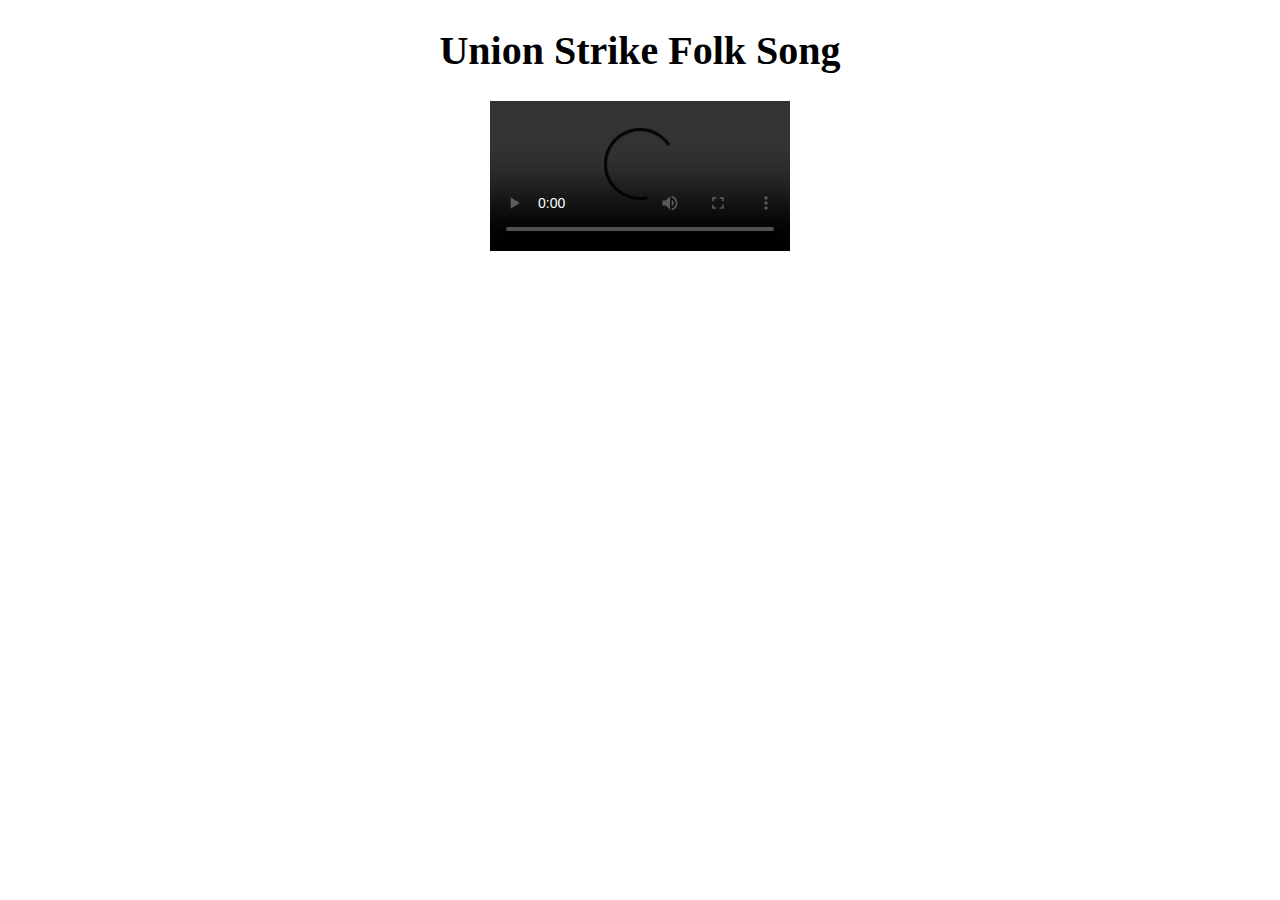
<file: butwehavethepower/index.html>
<!DOCTYPE html>
<html>
<head>
<meta charset="utf-8" />
<title>Union Strike Folk Song</title>
<link rel="stylesheet" href="style.css" type="text/css" />
</head>

<body>

<h1 id="title">Union Strike Folk Song</h1>

<video src="https://www.cs.tufts.edu/comp/120/butwehavethepower.mp4" id="butwehavethepower" controls></video>
<div id="lyrics"></div>

<script>
    // Complete this section and create a CSS file named style.css
    
    
  //subtitle
  var captionData=[
  {"id":1,"text":"&#127925Come gather round, children, It's high time ye learned&#127925","start":"6","end":"10"},
  {"id":2,"text":"&#127925'Bout a hero named Homer, And a devil named Burns.&#127925","start":"10","end":"16"},

  {"id":3,"text":"&#127925We'll march 'till we drop the girls and the fellas.&#127925","start":"16","end":"21"},
  {"id":4,"text":"&#127925We'll fight 'till the death. Or else fold like umbrellas.&#127925","start":"21","end":"27"},
  {"id":5,"text":"[speak]","start":"27","end":"38"},

  {"id":6,"text":"&#127925So we'll march day and night. By the big cooling tower.&#127925","start":"38","end":"43"},
  {"id":7,"text":"&#127925They have the plant. But we have the power&#127925","start":"43","end":"49"},
  {"id":8,"text":"[speak]","start":"49","end":"53"},

  {"id":9,"text":"Lenny:Now do \"Classical Gas!\"","start":"53","end":"54"},

  {"id":10,"text":"[&#127925music]","start":"54","end":"66"},
  {"id":11,"text":"","start":"66","end":"71"},


  {"id":12,"text":"&#127925So we'll march day and night. By the big cooling tower.&#127925","start":"71","end":"77"},
  {"id":13,"text":"&#127925They have the plant. But we have the power.&#127925","start":"77","end":"81"},
  {"id":14,"text":"&#127925So we'll march day and night. By the big cooling tower.&#127925","start":"81","end":"87"},
  {"id":15,"text":"&#127925They have the plant. But we have the power.&#127925","start":"87","end":"91"},

  {"id":16,"text":"[speak]","start":"91","end":"111"},


  ];

  var myvideo=document.getElementById("butwehavethepower");
  var mycaption=document.getElementById("lyrics");

               
              


// Listener
myvideo.ontimeupdate = function() {myFunction()};

function myFunction() {
  // current video time
  var ctime = myvideo.currentTime;
  // display the subtitle according current video time and the subtitle information
  for(var i=0;i<captionData.length;i++){

    if(ctime>captionData[i].start && ctime<captionData[i].end){
      mycaption.innerHTML=captionData[i].text;
      mycaption.style.color = "#000";
    } 
  }
}


</script>
</body>
</html>
</file>
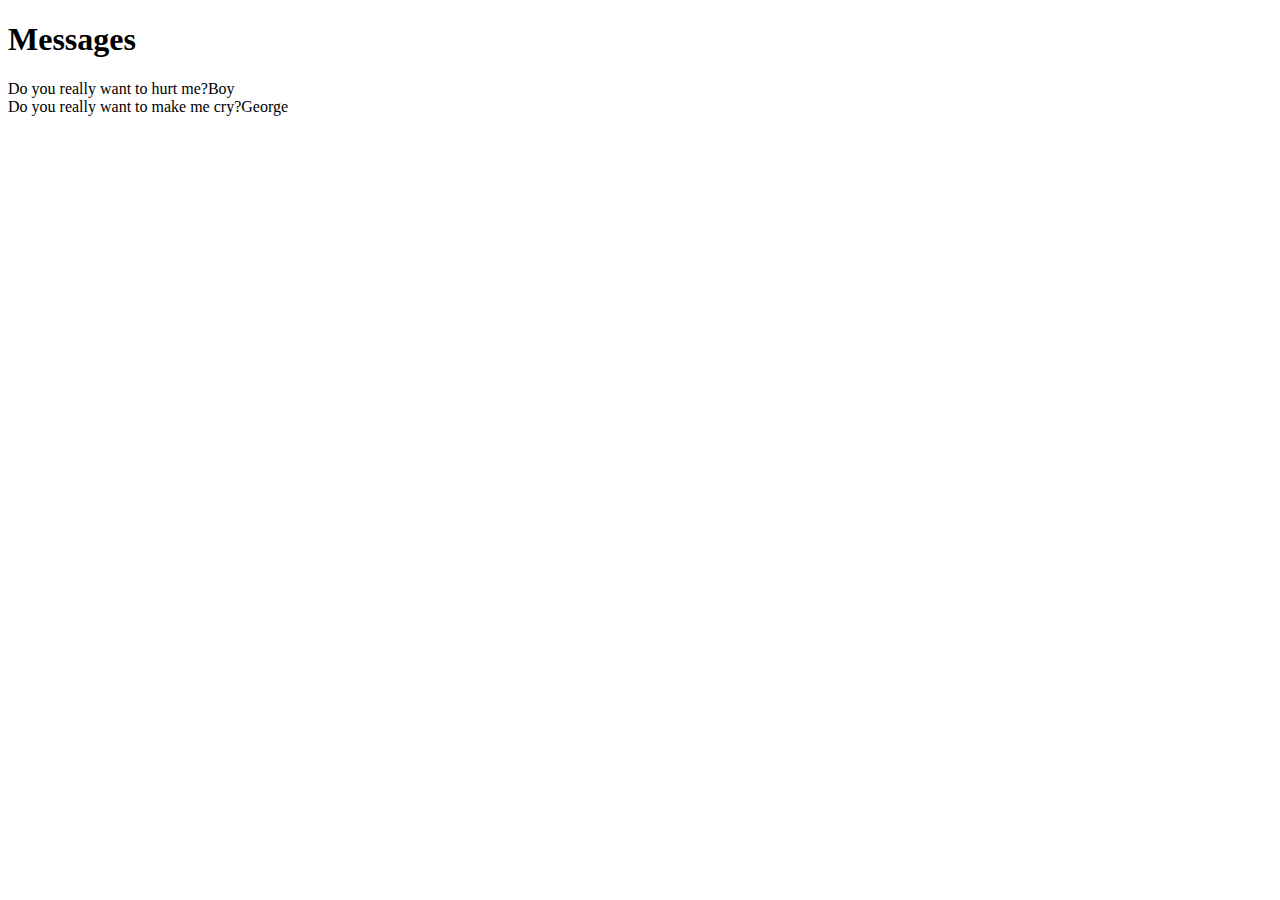
<file: messages/index.html>
<!DOCTYPE html>

<html>

<head>
  <meta charset="utf-8" />
  <title>Messages</title>
  <script>
    function loadMessages() {
      jsonData = '[{"id":1,"content":"Do you really want to hurt me?","username":"Boy"},{"id":2,"content":"Do you really want to make me cry?","username":"George"}]';
      //
      obj = JSON.parse(jsonData);
      document.getElementById("messages").innerHTML =
      obj[0].content + obj[0].username + "<br>" + obj[1].content + obj[1].username;
    }
  </script>
</head>

<body onload="loadMessages()">
  <h1>Messages</h1>
  <div id="messages"></div>
</body>

</html>
</file>
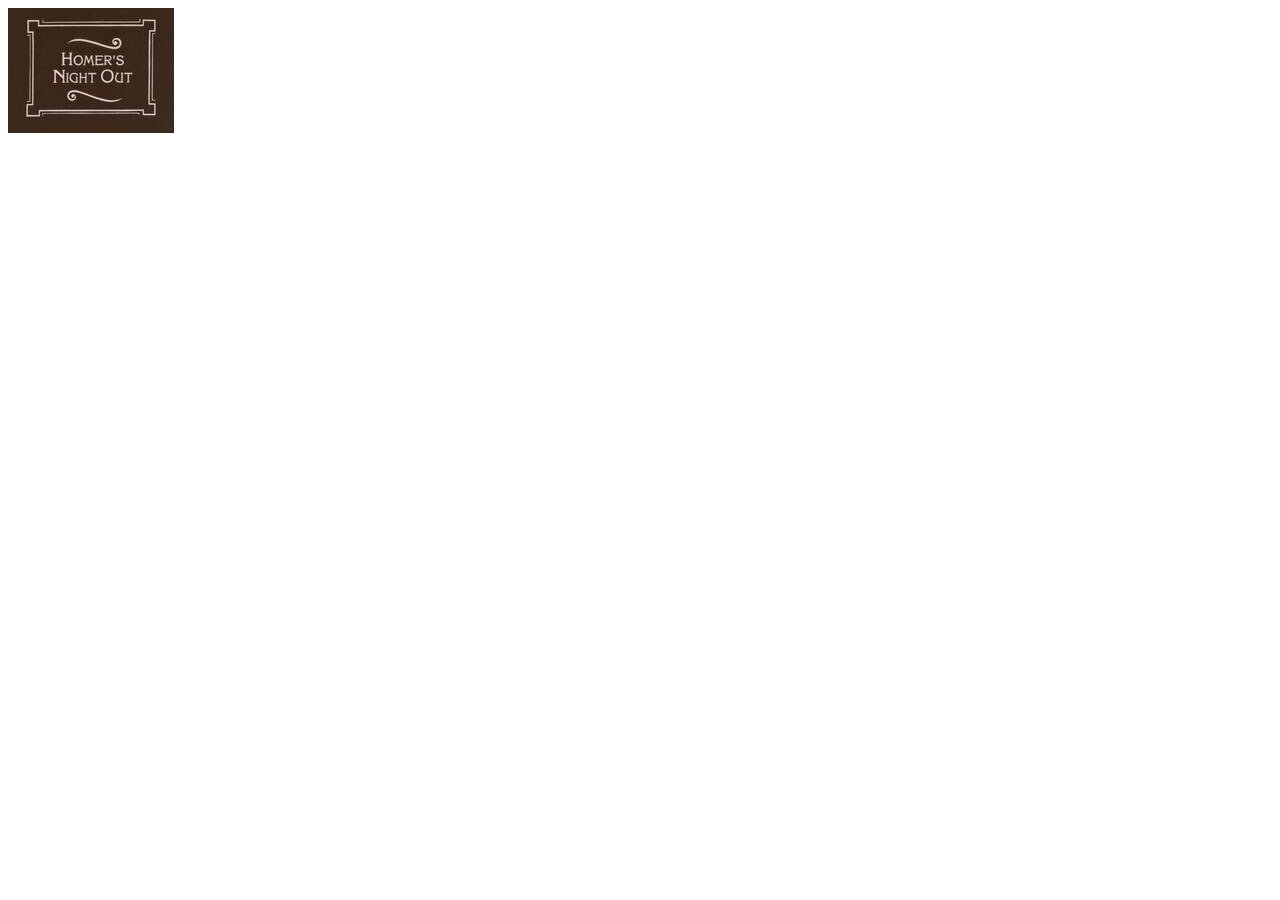
<file: responsive/index.html>
<!DOCTYPE HTML>

<html>

<head>
  <title>Homer's Night Out</title>
  <link rel="stylesheet" href="responsive.css"/>
  <meta name="viewport" content="width=device-width, initial-scale=1.0"/>
  <meta charset="utf-8" />

</head>

<body>
  <div class="homer"></div>
</body>
</html>
</file>
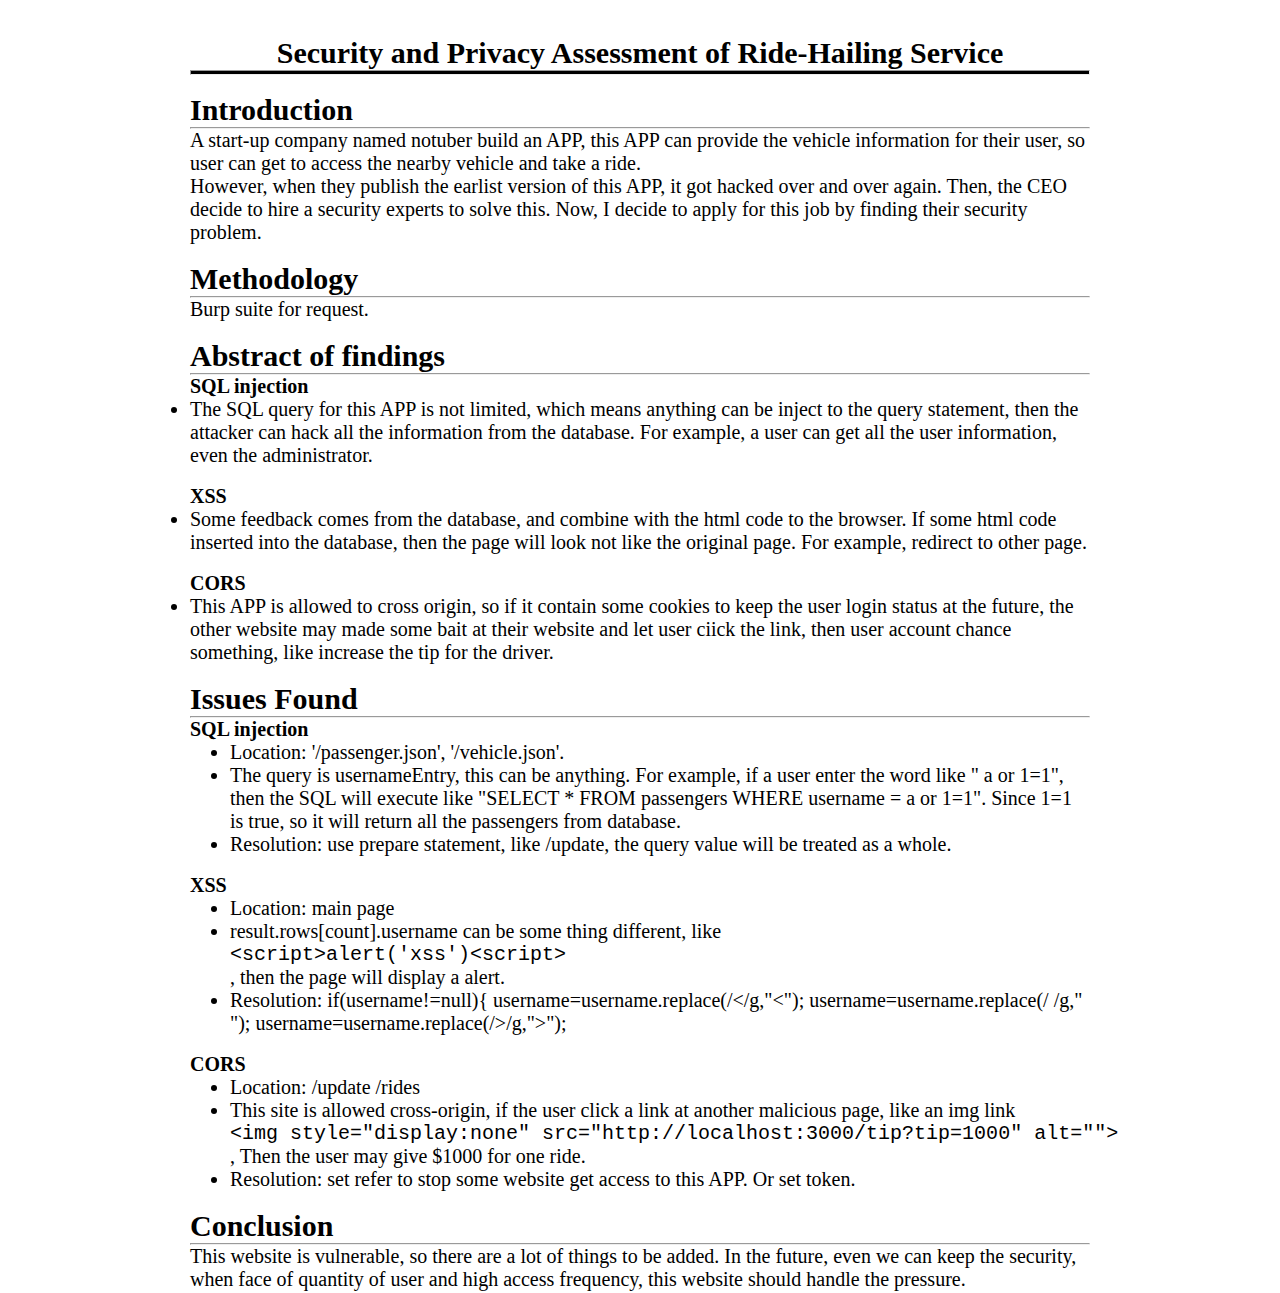
<file: security/index.html>
<!DOCTYPE HTML>

<html>

<head>
    <title>Security and Privacy Assessment of Ride-Hailing Service</title>
    <link rel="stylesheet" href="index.css"/>
    <meta name="viewport" content="width=device-width, initial-scale=1.0"/>
    <meta charset="utf-8" />

</head>

<body>

<div class="stuff">
    <br><br>

    <h1 CLASS="picc_text">Security and Privacy Assessment of Ride-Hailing Service</h1>
    <hr class="hr_1"/>
    <br>
    <p class="head">Introduction</p>
    <hr />
    <p class="p_1">A start-up company named notuber build an APP, this APP can provide the vehicle information for
        their user, so user can get to access the nearby vehicle and take a ride.</br>

        However, when they publish the earlist version of this APP, it got hacked over and over again. Then, the CEO
        decide to hire a security experts to solve this. Now, I decide to apply for this job by finding their security 
        problem.

    </p>
    

    <br>
    <p class="head">Methodology</p>
    <hr />
        <p class="p_1">
            Burp suite for request.

        </p>
    <br>
    <p class="head">Abstract of findings</p>
    <hr />
    
    <p class="p_3"> SQL injection</p>

        <li class="p_1">The SQL query for this APP is not limited, which means anything can be inject to the query statement,
        then the attacker can hack all the information from the database. For example, a user can get all the user information, even the administrator.</li>
        <br>
    <p class="p_3"> XSS </p>

        <li class="p_1">
            Some feedback comes from the database, and combine with the html code to the browser. If some html code inserted into the database, then the page will look not like the original page. For example, redirect to other page.
        </li>
        <br>
    <p class="p_3"> CORS </p>

        <li class="p_1">
            This APP is allowed to cross origin, so if it contain some cookies to keep the user login status at the future, the other website may made some bait at their website and let user ciick the link, then user account chance something, like increase the tip for the driver.
        </li>


    <br>
    <p class="head">Issues Found</p>
    <hr />
        <p class="p_3"> SQL injection</p>
        <ul>
        <li class="p_1">Location: '/passenger.json', '/vehicle.json'.</li>
        <li class="p_1">The query is usernameEntry, this can be anything. For example, if a user enter the word like " a or 1=1", then the SQL will execute like "SELECT * FROM passengers WHERE username =  a or 1=1". Since 1=1 is true, so it will return all the passengers from database.
        </li>
        <li class="p_1">
            Resolution: use prepare statement, like /update, the query value will be treated as a whole.
        </li>
    </ul>
    <br>
    
        <p class="p_3"> XSS</p>
        <ul>
        <li class="p_1">Location: main page</li>
        <li class="p_1">
            result.rows[count].username can be some thing different, like <xmp><script>alert('xss')<script></xmp>, then the page will display a alert.

        </li>
        <li class="p_1">
            Resolution: if(username!=null){
                username=username.replace(/&lt;/g,"<");
                username=username.replace(/&nbsp;/g," ");
                username=username.replace(/&gt;/g,">");
            
        </li>
    </ul>
    <br>
    
        <p class="p_3"> CORS</p>
        <ul>
        <li class="p_1">Location: /update /rides </li>
        <li class="p_1">
            This site is allowed cross-origin, if the user click a link at another malicious page, like an img link
            <xmp><img style="display:none" src="http://localhost:3000/tip?tip=1000" alt=""></xmp>, Then the user may give $1000 for one ride.
        </li>
        <li class="p_1">Resolution: set refer to stop some website get access to this APP. Or set token. </li>
    </ul>
        

    <br>
    <p class="head">Conclusion</p>
    <hr />
    <p class="p_1">
        This website is vulnerable, so there are a lot of things to be added. 
        In the future, even we can keep the security, when face of quantity of user and high access frequency, this website should handle the pressure.

    </p>
    
        
</div>
</body>
</html>
</file>
<file: butwehavethepower/style.css>
#title{
    font-size: 40px;
    text-align: center;
}

#butwehavethepower{
    margin-left: auto;
    margin-right: auto;
    display: block
}

#lyrics{
    font-size: 20px;
    text-align: center;
}
</file>
<file: responsive/responsive.css>
/*1*/
@media screen and (min-width: 1201px) {
    .homer{
        width: 166px;
        height: 125px;
        background-image: url("homer.jpg");
        background-position: 0px 0px;

    }
}
/*2*/
@media screen and (max-width: 1200px) and (min-width: 1101px) {
    .homer{
        width: 166px;
        height: 125px;
        background-image: url("homer.jpg");
        background-position: -166px 0px;
    }
}

/*3*/
@media screen and (max-width: 1100px) and (min-width: 1001px) {
    .homer{
        width: 166px;
        height: 125px;
        background-image: url("homer.jpg");
        background-position: 0px -125px;
    }
}
/*4*/
@media screen and (max-width: 1000px) and (min-width: 901px) {
    .homer{
        width: 166px;
        height: 125px;
        background-image: url("homer.jpg");
        background-position: -166px -125px;
    }
}
/*5*/
@media screen and (max-width: 900px) and (min-width: 801px) {
    .homer{
        width: 166px;
        height: 125px;
        background-image: url("homer.jpg");
        background-position: 0px -250px;
    }
}
/*6*/
@media screen and (max-width: 800px) and (min-width: 701px) {
    .homer{
        width: 166px;
        height: 125px;
        background-image: url("homer.jpg");
        background-position: -166px -250px;
    }
}
/*7*/
@media screen and (max-width: 700px) and (min-width: 601px) {
    .homer{
        width: 166px;
        height: 125px;
        background-image: url("homer.jpg");
        background-position: 0px -375px;
    }
}
/*8*/
@media screen and (max-width: 600px) {
    .homer{
        width: 166px;
        height: 125px;
        background-image: url("homer.jpg");
        background-position: -166px -375px;
    }
}
</file>
<file: security/index.css>
* {
    max-width: 900px;
    margin: auto;
}




div {
    border-radius: 5px;
}

#header {
    height: 40px;
    width: 100%;
    background-color: #ffcccc;
    position: fixed;
    z-index: 1;
}

#title {
    margin-left: 3%;
}
.picc_text{
    font-weight: bold;
    font-size: 30px;
    text-align: center;
}

.li_1{
    font-weight: bold;
    font-size: 20px;
}

.hr_1{

    height: 3px;
    color: black;
    background-color: black;
}

.p_1{
    font-size: 20px;
}

.p_2{
    right: 0px;
}

.p_3{
    font-weight: bold;
    font-size: 20px;
}


.left {
    height: 1000px;
    width: 45px;
    background-color: #e0eeee;
    float: left;
    position: fixed;
}

.right {
    height: 1000px;
    width: 45px;
    background-color: #e0eeee;
    float: right;
    position: inherit;
}


.head {
    font-size: 30px;
    font-weight: bold;
}



a {
    color: black;
    text-decoration: none;
}

@media only screen and (max-width: 430px) {
    .left,
    .right {
        display: none;
    }
    .stuff {
        width: 100%;
        margin-left: 10px;
    }
}
</file>
